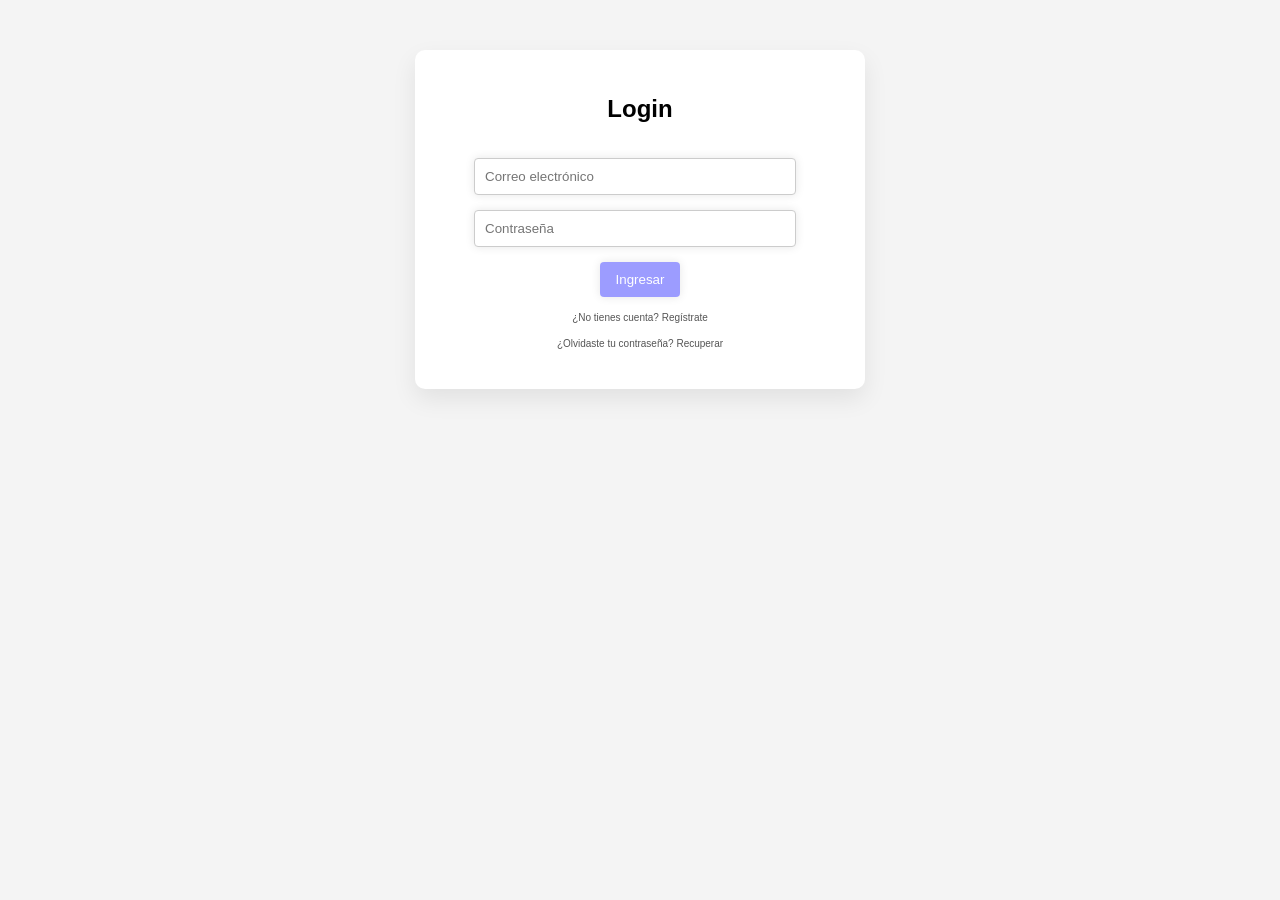
<file: index.html>
<!DOCTYPE html>
<html lang="en">
    <head>
        <meta charset="UTF-8">
        <meta name="viewport" content="width=device-width, initial-scale=1.0">
        <link rel="stylesheet" href="./app.css">
        <title>Task Tracker</title>
    </head>
    <body>

        <!-- Inyección de vistas -->
        <div id="app"></div>
        
        <script type="module" src="./app.js"></script>
    </body>
</html>
</file>
<file: app.css>
body {
    font-family: Arial, sans-serif;
    background-color: #f4f4f4;
    padding: 10px;
    margin: 0;
  }

  #task-manager, 
  #login-container,
  #register-container,
  #forgot-container,
  #change-password-container {
    background: #fff;
    padding: 25px;
    margin: 40px auto;
    width: 90%;
    max-width: 600px;
    border-radius: 10px;
    box-shadow: 0 10px 25px rgba(0,0,0,0.08);
    display: flex;
    flex-direction: column;
    gap: 20px;
  }

  #task-manager-header {
    display: flex;
    justify-content: space-between;
    align-items: center;
    padding: 0 8px;
  }

  #welcome-message,
  #task-counter {
    font-size: 14px;
    font-weight: 600;
    color: #474747;
    text-align: start;
  }

  #task-counter {
    font-size: 12px;
    font-weight: 500;
    font-style: italic;
  }

  #login-container, 
  #login-form,
  #register-container,
  #forgot-container,
  #change-password-container,
  #register-form,
  #forgot-form,
  #change-password-form,
  #register-form {
    display: flex;
    flex-direction: column;
    max-width: 400px;
    gap: 15px;
    text-align: center;
  }

  #login-container p,
  #go-register,
  #go-forgot {
    font-size: 10px;
    color: #555;
    margin: 0;
    text-decoration: none;
  }

  #login-form,
  #register-form,
  #forgot-form,
  #change-password-form,
  #register-form {
    width: 100%;
    align-items: center;
  }

  #task-theme-container {
    display: flex;
    justify-content: flex-end;
  }

  #task-theme-button,
  #logout-button {
    width: 30px;
    height: 15px;
    border: none;    
    cursor: pointer;
    box-sizing: border-box;
    margin: 0;
    padding: 0;
    display: flex;
    justify-content: center;
  }

  #logout-button img {
    width: 16px;
    height: 16px;
  }

  #task-form {
    display: flex;
    justify-content: space-between;
  }
  
  #task-input,
  #login-form input,
  #register-form input,
  #forgot-form input,
  #change-password-form input {
    padding: 10px;
    width: 75%;
    margin-right: 10px;
    border: 1px solid #ccc;
    border-radius: 4px;
    box-shadow: 0 0 10px rgba(0, 0, 0, 0.1);
  }

  .add-task-button,
  #login-form button,
  
  #register-form button,
  #task-filters button,
  #forgot-form button,
  #change-password-form button {
    background-color: rgba(0, 0, 255, 0.387);
    color: white;
    border: none;
    border-radius: 4px;
    width: 20%;
    padding: 10px;
    box-shadow: 0 0 10px rgba(0, 0, 0, 0.1);
    cursor: pointer;
  }

  #task-filters {
    display: flex;
    gap: 5px;
    justify-content: center;
  }

  #task-filters button {
    background-color: rgba(10, 10, 16, 0.227);
    width: 20%;
    padding: 4px;
    font-size: 10px;
  }

  .add-task-button:hover {
    background-color: rgba(0, 0, 255, 0.589);
  }

  #task-filters button:hover {
    background-color: rgba(10, 10, 16, 0.427);
  }

  #task-list {
    list-style-type: none;
    padding: 0;
    margin: 0;
  }
  
  #task-list li {
    background: #eee;
    padding: 8px;
    margin-bottom: 6px;
    border-radius: 6px;
    display: flex;
    align-items: center;
    justify-content: space-between;
    font-size: 14px;
    transition: transform 0.15s ease, box-shadow 0.15s ease;
  }
  
  #task-list li:hover {
    box-shadow: 0 3px 8px rgba(0, 0, 0, 0.43);
  }

  .task-left {
    display: flex;
    align-items: center;
    gap: 10px;
  }

  .task-actions {
    display: flex;
    gap: 8px;
  }

  .task-list-edit-button,
  .task-list-del-button {
    display: flex;
    align-items: center;
    justify-content: center;
    cursor: pointer;
    padding: 4px;
    margin-left: 0px;
    opacity: 0.6;
    transition: transform 0.1s, opacity 0.2s;
  }

  .task-list-edit-button img,
  .task-list-del-button img {
    display: block;
  }

  .task-list-edit-button img:hover,
  .task-list-del-button img:hover {
    opacity: 1;
  }
  
  .task-completed .task-text {
    text-decoration: line-through;
    opacity: 0.6;
    transition: opacity 0.2s;
  }

  .task-checkbox {
    transform: scale(1.2);
    cursor: pointer;
  }

  .clear-button {
    display: none;
    background-color: rgba(255, 102, 0, 0.288);
    color: white;
    border: none;
    border-radius: 4px;
    width: fit-content;
    padding: 10px 20px;
    box-shadow: 0 0 10px rgba(0, 0, 0, 0.1);
    cursor: pointer;
    transition: transform 0.15s ease;
    margin: 0 auto;
  }

  .clear-button:hover {
    background-color: rgba(255, 102, 0, 0.683);
  }

  .clear-button-active {
    display: block;
  }

  /* Dark theme styles */
  body.dark-theme {
    background-color: #333;
    color: #fff;
  }
  
  .dark-theme #task-manager {
    background: #222;
    color: #fff;
  }

  .dark-theme  #welcome-message, 
  .dark-theme #task-counter {
    color: #ddd;
  }
  
  .dark-theme #task-list li {
    background: #444;
  }
  
  .dark-theme #task-list li:hover {
    box-shadow: 0 3px 8px rgba(217, 215, 215, 0.43);
  }

  .dark-theme #task-input {
    background: #585757;
    color: white;
    box-shadow: 0 0 10px rgba(248, 247, 247, 0.137);
  }

  .dark-theme .add-task-button {
    background: #585757;
    box-shadow: 0 0 10px rgba(248, 247, 247, 0.137);
  }

  .dark-theme .task-actions img {
    filter: brightness(1.8);
  }

  .dark-theme .clear-button {
    background: rgba(174, 72, 4, 0.213);
    box-shadow: 0 0 10px rgba(248, 247, 247, 0.137);
  }
</file>
